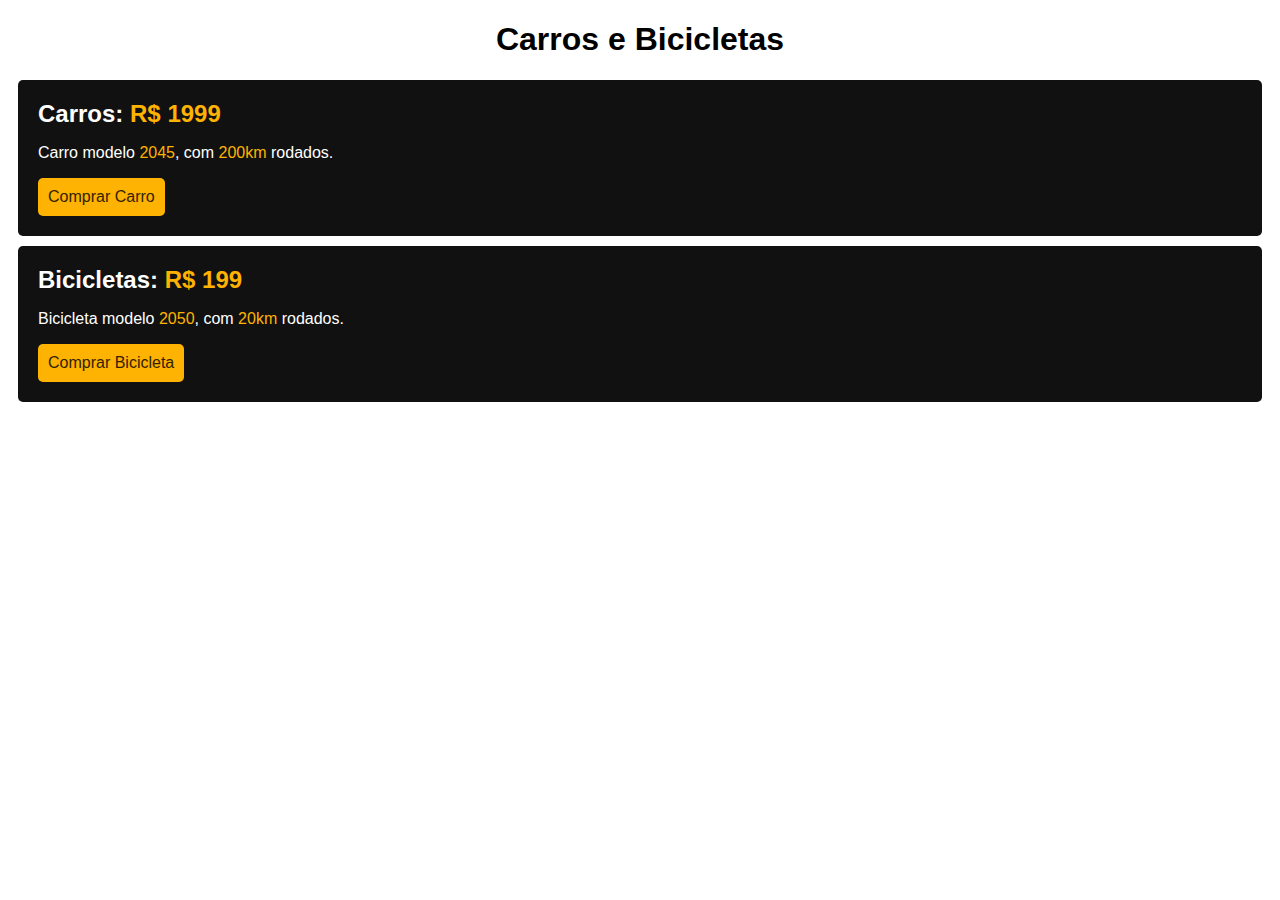
<file: index.html>
<!DOCTYPE html>
<html lang="pt-br">
<head>
    <meta charset="UTF-8">
    <meta http-equiv="X-UA-Compatible" content="IE=edge">
    <meta name="viewport" content="width=device-width, initial-scale=1.0">
    <title>Display</title>
    <link rel="stylesheet" href="style.css">
</head>
<body>
    <h1>Carros e Bicicletas</h1>
    <div class="box">
        <h2>Carros: <span>R$ 1999</span></h2>
        <p>Carro modelo <span>2045</span>, com <span>200km</span> rodados.</p>
        <a href="index2.html">Comprar Carro</a>

    </div>
    <div class="box">
        <h2>Bicicletas: <span>R$ 199</span></h2>
        <p>Bicicleta modelo <span>2050</span>, com <span>20km</span> rodados.</p>
        <a href="index3.html">Comprar Bicicleta</a>

    </div>
    
</body>
</html>
</file>
<file: style.css>
body{
    font-family: arial;
}
h1{
    text-align: center;
}
h2{
    margin: 0px;
}
.box{
    background: #111;
    border-radius: 5px;
    color:white;
    padding: 20px;
    margin: 10px;
}
span{
    color: #feb201;
}
a{
    text-decoration: none;
    background: #feb201;
    color: #332200;
    padding: 10px;
    display: inline-block;
    border-radius: 5px;
}
</file>
